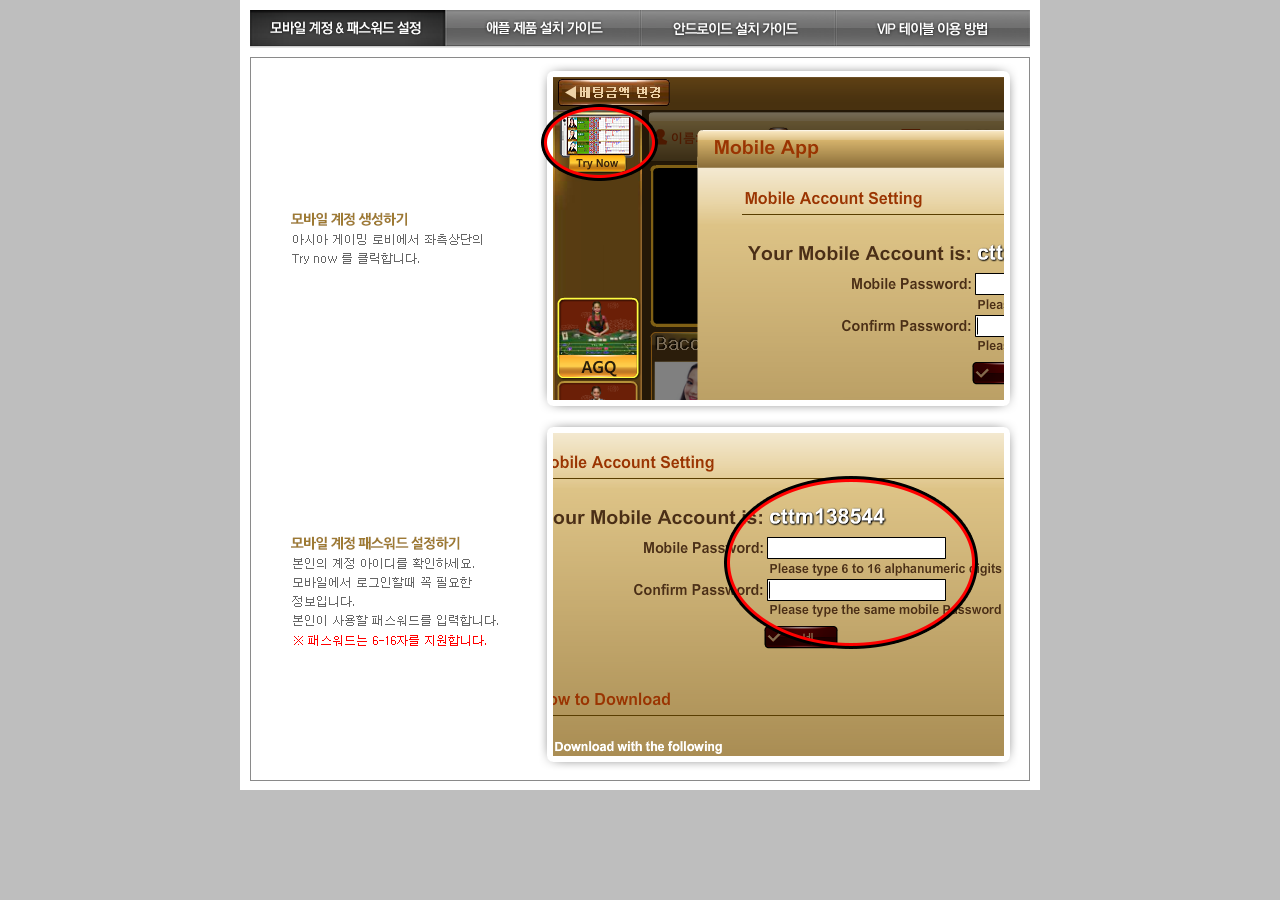
<file: api/player/asian/index.html>
<!DOCTYPE HTML PUBLIC "-//W3C//DTD XHTML 1.0 Strict//EN" "http://www.w3.org/TR/xhtml1/DTD/xhtml1-strict.dtd">
<html dir="ltr" xmlns="http://www.w3.org/1999/xhtml" lang="en-US">
<head>
<meta http-equiv="Content-Type" content="text/html; charset=UTF-8">
<title>Asia Gaming</title>

<link rel="stylesheet" type="text/css" href="css/styles.css" />

</head>
<body>
<div class="wrapper">
    <div class="notice-container">
        <div class="notice">
            <ul id="notice" class="shadetabs">
                <li><a href="#" rel="tab-content1" class="selected" id="tab-link1"></a></li>
                <li><a href="#" rel="tab-content2" id="tab-link2"></a></li>
                <li><a href="#" rel="tab-content3" id="tab-link3"></a></li>
                <li><a href="#" rel="tab-content4" id="tab-link4"></a></li>
            </ul>
            <div class="clear"></div>
            <div class="notice-content">
                <div id="tab-content1" class="tabcontent">
                    <img src="images/1.png" />
                </div>

                <div id="tab-content2" class="tabcontent">
                    <img src="images/2.png" />
                </div>

                <div id="tab-content3" class="tabcontent">
                    <img src="images/3.png" />
                </div>

                <div id="tab-content4" class="tabcontent">
                    <img src="images/vip.png" />
                </div>
            </div>
        </div>

    </div>
</div>

<script type="text/javascript" src="/common/js/jquery.min.js"></script>
<script type="text/javascript" src="/common/js/tabcontent.js"></script> <!--Tabs-->
<script type="text/javascript" src="/common/js/jquery.dragscroll.js"></script> <!--Drag-->
<script type="text/javascript">
    //Tabs
    var tabs=new ddtabcontent("notice");
    tabs.setpersist(true);
    tabs.setselectedClassTarget("link");
    tabs.init();

    $(document).ready(function() {
        $('#tab-content2').dragScroll({});
        $('#tab-content3').dragScroll({});
    });
</script>

</body>
</html>
</file>
<file: api/player/asian/css/styles.css>
/* http://meyerweb.com/eric/tools/css/reset/  - v2.0 | 20110126 - License: none (public domain)*/
html, body, div, span, applet, object, iframe, h1, h2, h3, h4, h5, h6, p, blockquote, pre, a, abbr, acronym, address, big, cite, code, del, dfn, em, img, ins, kbd, q, s, samp, small, strike, strong, sub, sup, tt, var, b, u, i, center, dl, dt, dd, ol, ul, li, fieldset, form, label, legend, table, caption, tbody, tfoot, thead, tr, th, td, article, aside, canvas, details, embed, figure, figcaption, footer, header, hgroup, menu, nav, output, ruby, section, summary, time, mark, audio, video {margin: 0; padding: 0; border: 0; font-size: 100%; font: inherit; vertical-align: baseline;}
article, aside, details, figcaption, figure, footer, header, hgroup, menu, nav, section {display: block;}
body {line-height: 1;}
ol, ul {list-style: none;}
blockquote, q {quotes: none;}
blockquote:before, blockquote:after, q:before, q:after {content: ''; content: none;}
table {border-collapse: collapse; border-spacing: 0;}

html, body {background: #bebebe; font: normal 12px Arial, Tahoma; color: #000000;}
img, a img, a, a:hover, a:visited, a:active, a:link {border: none; text-decoration: none;}
input, select, textarea, button {-webkit-appearance: none; -moz-appearance: none; appearance:none;}
.clear {clear: both; margin: 0; padding: 0;}

.wrapper {width: 800px; height: 790px; margin: 0 auto; background: #ffffff;}
.container {width: 780px; height: 770px; background: #ffffff;}
#notice {width: 780px; margin: 0; padding: 10px;}
.notice-content {height: 722px; border: 1px solid #8a8a8a; margin: 7px 10px;}
.highlight-text {color: #d6b355;}

/*Tabs*/
.shadetabs {list-style-type: none; text-align: left; display: block;}
.shadetabs li {display: inline-block; float: left; margin: 0; width: 195px; height: 40px;}
.shadetabs li a {display: inline; float: left; position: relative; z-index: 1; margin: 0 !important; padding: 19px 98px; background: url("../images/menu.png") no-repeat;}
.shadetabs li a:visited {}
.shadetabs li a:hover, .shadetabs li a.selected {position: relative;}
.shadetabs li a#tab-link1 {background-position: 0 0;}
.shadetabs li a#tab-link1.selected, .shadetabs li a#tab-link1:hover {background-position: 0 -40px;}
.shadetabs li a#tab-link2 {background-position: -195px 0;}
.shadetabs li a#tab-link2.selected, .shadetabs li a#tab-link2:hover {background-position: -195px -40px;}
.shadetabs li a#tab-link3 {background-position: -390px 0;}
.shadetabs li a#tab-link3.selected, .shadetabs li a#tab-link3:hover {background-position: -390px -40px;}
.shadetabs li a#tab-link4 {background-position: -585px 0;}
.shadetabs li a#tab-link4.selected, .shadetabs li a#tab-link4:hover {background-position: -585px -40px;}
.tabcontent {display:none;}
#tab-content1 {padding: 0; text-align: center;}
#tab-content2 {padding: 10px; text-align: center; width: 738px; height: 692px; margin : 0 auto; overflow-x: auto; overflow-y: hidden; cursor: hand; cursor: -moz-grab; cursor: -webkit-grab; cursor: grab;}
#tab-content3 {padding: 10px; text-align: center; width: 738px; height: 692px; margin : 0 auto; overflow-x: auto; overflow-y: hidden; cursor: hand; cursor: -moz-grab; cursor: -webkit-grab; cursor: grab;}
#tab-content4 {padding: 0; text-align: center;}

@media print {.tabcontent {display:block !important;}}
</file>
